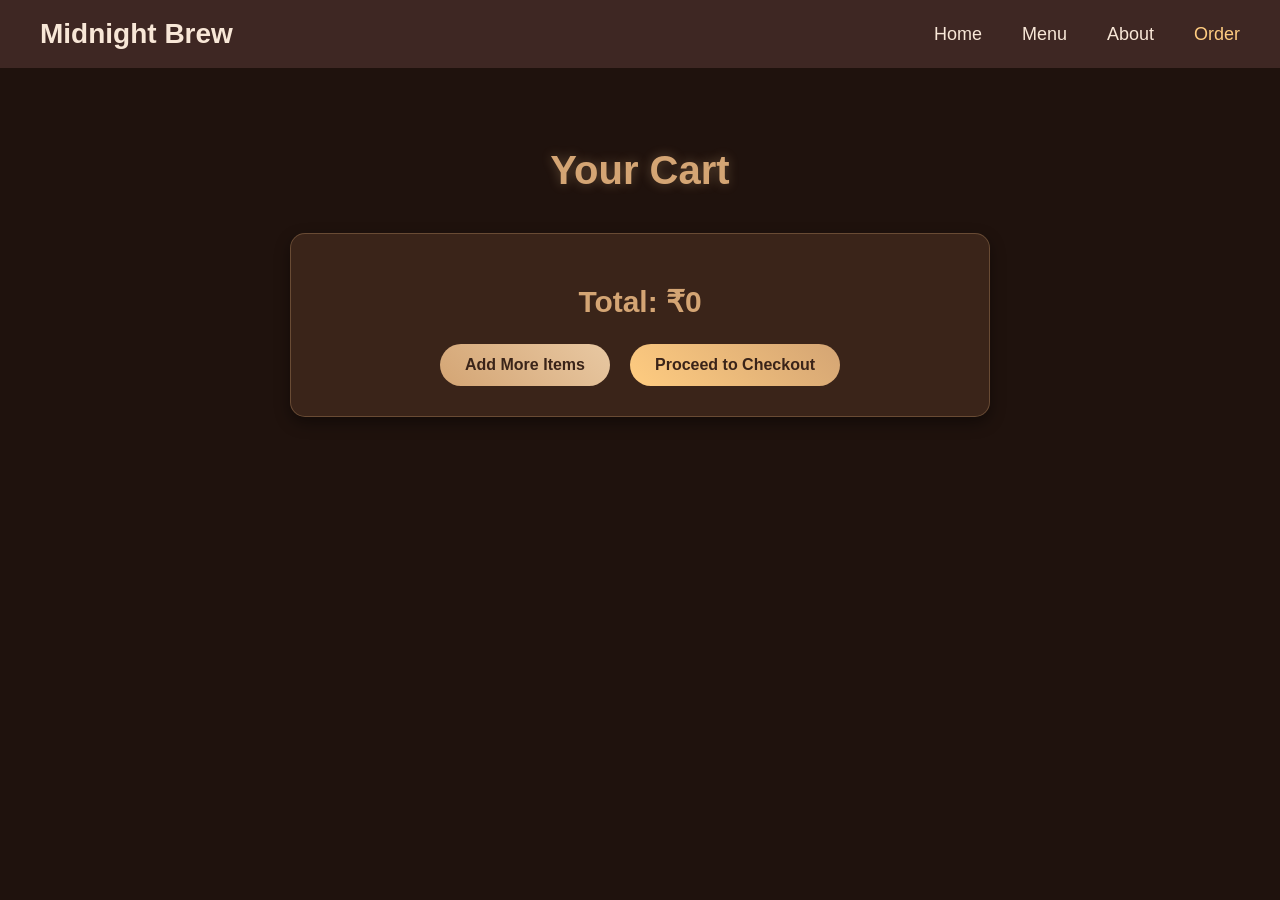
<file: order.html>
<!DOCTYPE html>
<html lang="en">

<head>
    <meta charset="UTF-8">
    <meta name="viewport" content="width=device-width, initial-scale=1.0">
    <title>Midnight Brew | Order</title>


    <link rel="stylesheet" href="css/style3.css">
</head>

<body>

    <header class="header">
        <div class="logo">

            Midnight Brew
        </div>

        <nav class="navbar">
            <ul>
                <li><a href="index.html">Home</a></li>
                <li><a href="menu.html">Menu</a></li>
                <li><a href="about.html">About</a></li>
                <li><a class="active" href="order.html">Order</a></li>
            </ul>
        </nav>
    </header>


    <section class="order-page">
        <h2>Your Cart</h2>

        <div class="cart-box">
            <ul id="cart-list"></ul>

            <div class="total-box">
                <h3>Total: ₹<span id="cart-total">0</span></h3>
            </div>

            <div class="buttons">
                <a href="menu.html"><button class="btn">Add More Items</button></a>
                <button class="btn checkout" id="checkout-btn">Proceed to Checkout</button>

            </div>
        </div>
    </section>

    <script src="js/script.js"></script>


</body>

</html>
</file>
<file: css/style3.css>
/* GLOBAL */
* {
    margin: 0;
    padding: 0;
    box-sizing: border-box;
}

body {
    background: #1f120d;
    font-family: Arial, sans-serif;
    color: #f8e7d7;
}

html,
body {
    overflow-x: hidden;
}

/* HEADER (same style as other pages) */
.header {
    width: 100%;
    background: #3e2723;
    padding: 18px 40px;
    display: flex;
    justify-content: space-between;
    align-items: center;
}

.logo {
    font-size: 28px;
    font-weight: bold;
    color: #f8e7d7;
    display: flex;
    align-items: center;
    gap: 10px;
}


.navbar ul {
    list-style: none;
    display: flex;
    gap: 40px;
}

.navbar ul li a {
    color: #f8e7d7;
    text-decoration: none;
    font-size: 18px;
}

.navbar ul li a.active,
.navbar ul li a:hover {
    color: #ffcc80;
}



/* ORDER PAGE */
.order-page {
    padding: 80px 40px;
    text-align: center;
}

.order-page h2 {
    font-size: 2.5rem;
    margin-bottom: 40px;
    color: #d4a574;
    text-shadow: 0 0 12px rgba(255, 210, 150, 0.3);
}

.cart-box {
    background: #3a2419;
    padding: 30px;
    border-radius: 15px;
    max-width: 700px;
    margin: auto;
    border: 1px solid rgba(212, 165, 116, 0.3);
    box-shadow: 0 6px 15px rgba(0, 0, 0, 0.4);
}

#cart-list li {
    background: #2c1b14;
    padding: 15px;
    margin-bottom: 12px;
    border-radius: 8px;
    color: #f3dbcc;
    display: flex;
    justify-content: space-between;
    align-items: center;
}

/* Quantity Buttons */
.qty-btn {
    padding: 4px 10px;
    background: #d4a574;
    border: none;
    border-radius: 5px;
    cursor: pointer;
    font-weight: bold;
    margin: 0 5px;
}

.qty {
    font-size: 1.1rem;
    font-weight: bold;
    margin: 0 5px;
}

/* Total Box */
.total-box {
    margin-top: 20px;
    font-size: 1.6rem;
    color: #d4a574;
}

/* Buttons */
.buttons {
    margin-top: 25px;
    display: flex;
    justify-content: center;
    gap: 20px;
}

.btn {
    padding: 12px 25px;
    background: linear-gradient(45deg, #d4a574, #e8c8a2);
    border: none;
    border-radius: 25px;
    color: #3a2419;
    cursor: pointer;
    font-size: 1rem;
    font-weight: bold;
    transition: 0.3s;
}

.btn:hover {
    transform: scale(1.05);
    box-shadow: 0 0 10px rgba(212, 165, 116, 0.7);
}

.checkout {
    background: linear-gradient(45deg, #ffcc80, #d4a574);
}
</file>
